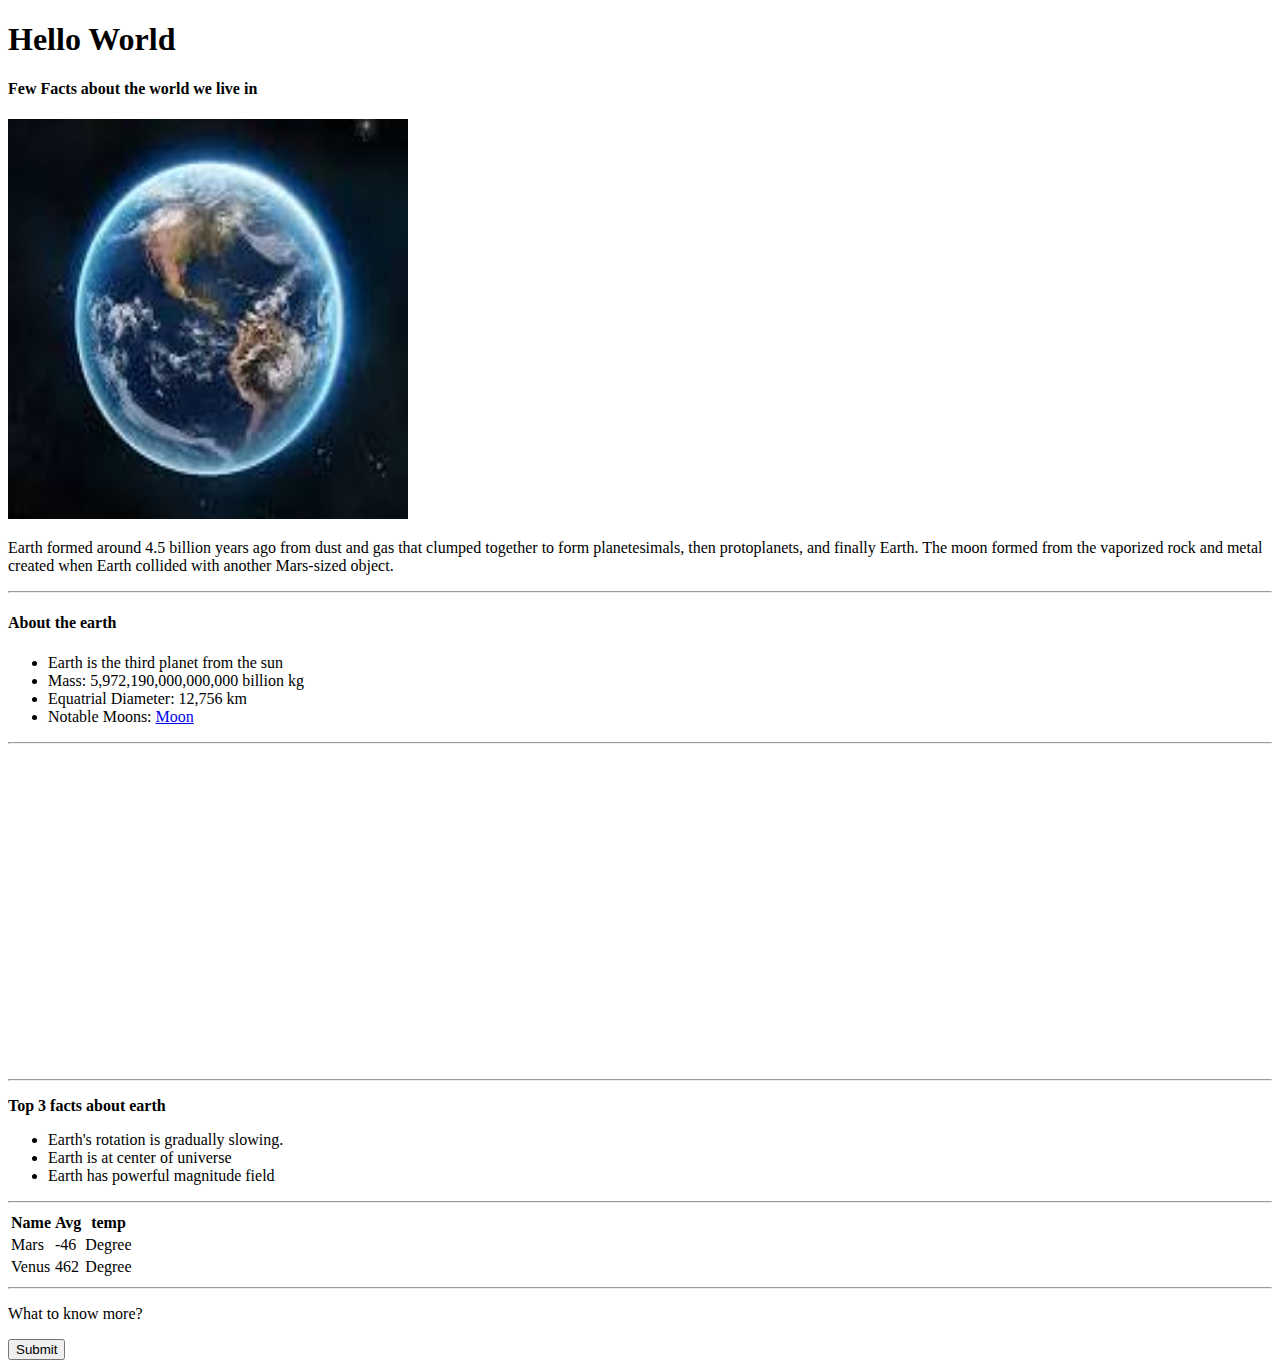
<file: Assignment_1/index.html>
<!DOCTYPE html>
<html lang="en">
<head>
    <meta charset="UTF-8">
    <meta name="viewport" content="width=device-width, initial-scale=1.0">
    <title>Assignment 1</title>
</head>
<body>
    <h1>Hello World</h1>
    <h4>Few Facts about the world we live in</h4>
    <img src="[data-uri]" alt="earth" width="400" height="400"/>
    <p>Earth formed around 4.5 billion years ago from dust and gas that clumped together to form planetesimals, then protoplanets, and finally Earth. The moon formed from the vaporized rock and metal created when Earth collided with another Mars-sized object.</p>
    <hr>
    <h4>About the earth</h4>
    <ul>
        <li>Earth is the third planet from the sun</li>
        <li>Mass: 5,972,190,000,000,000 billion kg</li>
        <li>Equatrial Diameter: 12,756 km</li>
        <li>Notable Moons: <a href="https://science.nasa.gov/moon/">Moon</a></li>
    </ul>
    <hr>
    <iframe width="560" height="315" src="https://www.youtube.com/embed/FK3dav4bA4s?si=iqy8kHX71Y5XcR7k" title="YouTube video player" frameborder="0" allow="accelerometer; autoplay; clipboard-write; encrypted-media; gyroscope; picture-in-picture; web-share" referrerpolicy="strict-origin-when-cross-origin" allowfullscreen></iframe>
    <hr>
    <p><strong> Top 3 facts about earth</strong></p>
    <ul>
        <li>Earth's rotation is gradually slowing.</li>
        <li>Earth is at center of universe</li>
        <li>Earth has powerful magnitude field</li>
    </ul>
    <hr>
    <table>
        <tr>
            <th>Name</th>
            <th>Avg</th>
            <th>temp</th>
        </tr>
        <tr>
            <td>Mars</td>
            <td>-46</td>
            <td>Degree</td>
        </tr>
        <tr>
            <td>Venus</td>
            <td>462</td>
            <td>Degree</td>
        </tr>

    </table>

    <hr>
    
    <form action="https://www.space.com">
        <p>What to know more?</p>
        <input type="submit" value="Submit">
    </form>
</body>
</html>
</file>
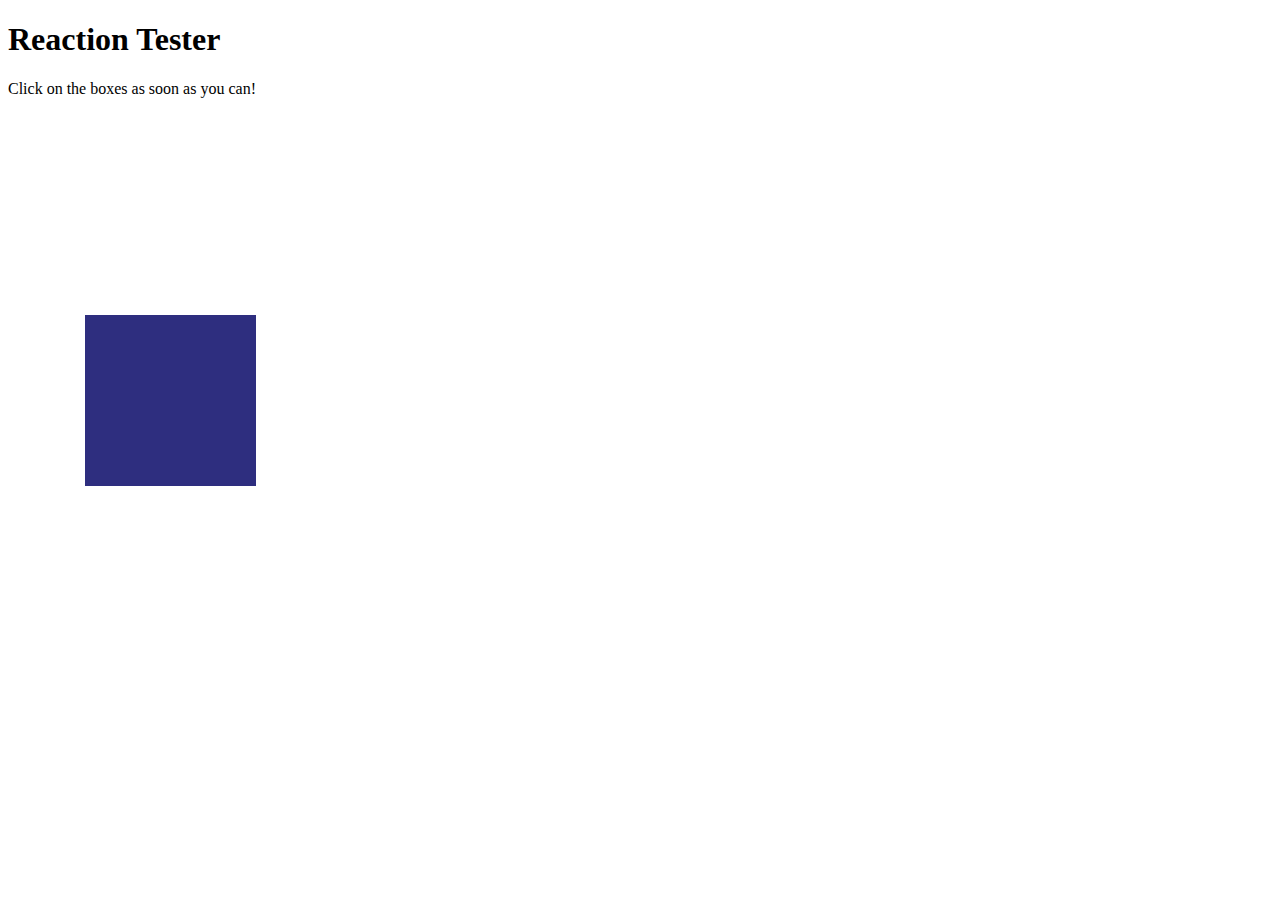
<file: Assignment_2 Reaction Tester Project/index.html>
<!DOCTYPE html>
<html lang="en">
  <head>
    <meta charset="UTF-8" />
    <meta name="viewport" content="width=device-width, initial-scale=1.0" />
    <title>Reaction Timer</title>
    <link rel="stylesheet" href="style.css">
    
  </head>
  <body>
    <h1>Reaction Tester</h1>
    <p>Click on the boxes as soon as you can!</p>
    <div id="shape"></div>
    <script src="script.js">
   
    </script>
  </body>
</html>
</file>
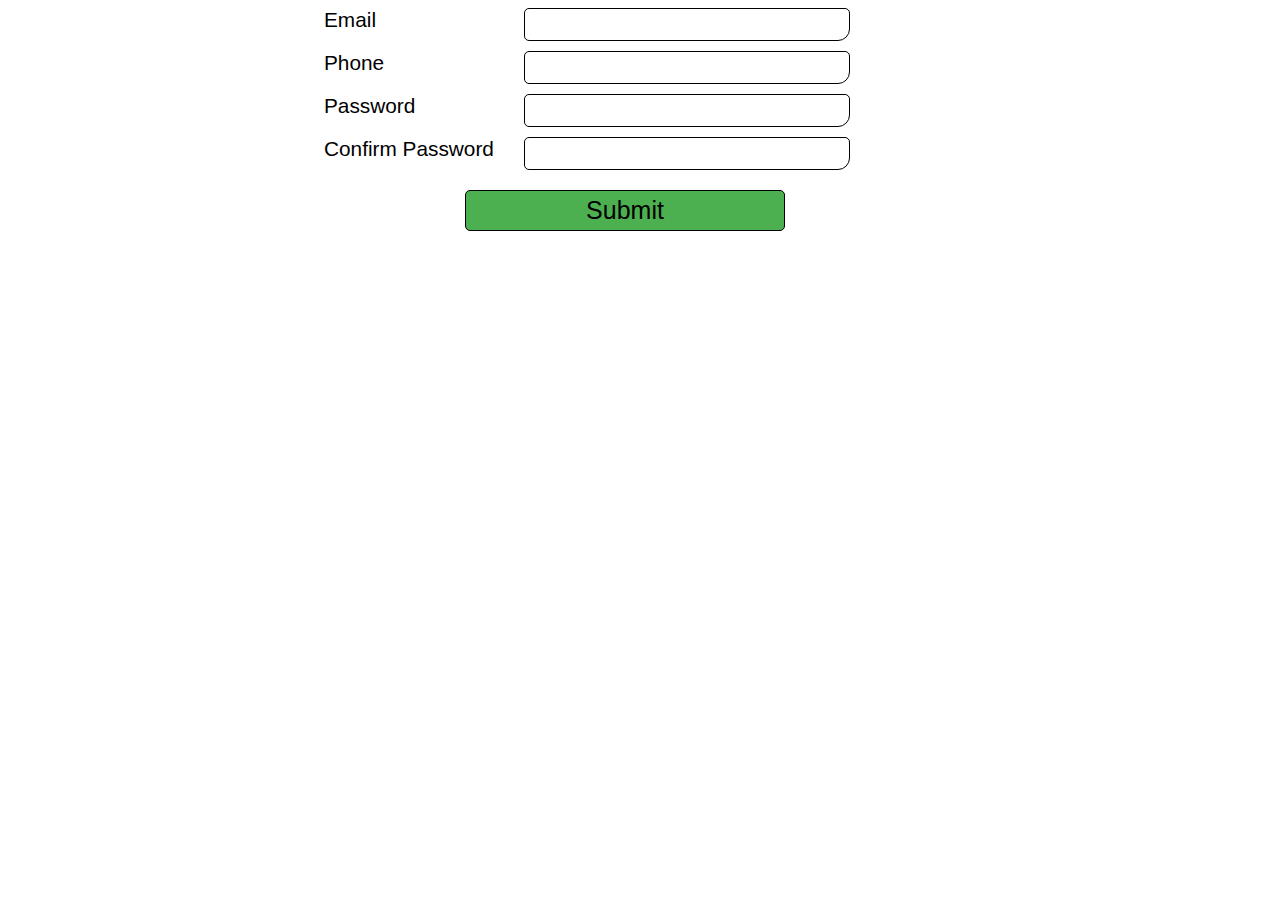
<file: Assignment_3 form validation/index.html>
<!DOCTYPE html>
<html lang="en">
  <head>
    <meta charset="UTF-8" />
    <meta name="viewport" content="width=device-width, initial-scale=1.0" />
    <title>Form Validation</title>
    <script src="https://code.jquery.com/jquery-3.6.4.min.js"></script>
    <style>
      body {
        font-family: Arial, sans-serif;
        font-size: 130%;
      }
      .wrapper {
        width: 50%;
        margin: 0 auto;
      }
      label {
        width: 200px;
        float: left;
        position: relative;
        text-emphasis: none;
      }
      input {
        width: 320px;
        font-size: 25px;
        border: 1px solid #000;
        border-radius: 5px 5px 12px 5px;
      }
      .form-ele {
        margin-bottom: 10px;
      }
      .btn-box {
        margin-top: 20px;
        justify-content: center;
        text-align: center;
      }
      #submit-btn {
        background-color: #4caf50;
        border-radius: 5px;
        padding: 5px 20px;
        margin-right: 30px;
      }
    </style>
  </head>
  <body>
    <form>
      <div class="wrapper">
        <div class="form-ele">
          <label for="email">Email</label>
          <input type="email" id="email" name="email" required />
        </div>
        <div class="form-ele">
          <label for="phone">Phone</label>
          <input type="text" id="phone" name="phone" required />
        </div>
        <div class="form-ele">
          <label for="password">Password</label>
          <input type="password" id="password" name="password" required />
        </div>
        <div class="form-ele">
          <label for="confirmPassword">Confirm Password</label>
          <input
            type="password"
            id="confirmPassword"
            name="confirmPassword"
            required
          />
        </div>
        <div class="btn-box">
          <input id="submit-btn" type="submit" value="Submit" />
        </div>
      </div>
    </form>

    <script>
      function isEmail(email) {
        var regex = /^[a-zA-Z0-9._%+-]+@[a-zA-Z0-9.-]+\.[a-zA-Z]{2,}$/;
        if (email.match(regex)) {
          return true;
        }
      }

      $("#submit-btn").click(function () {
        var email = $("#email").val();
        var phone = $("#phone").val();
        var password = $("#password").val();
        var confirmPassword = $("#confirmPassword").val();
        if (isEmail(email)) {
          if (phone.length == 10) {
            if (password == confirmPassword) {
              alert("Registration Successful");
            } else {
              alert("Passwords do not match");
            }
          } else {
            alert("Invalid Phone Number");
          }
        } else {
          alert("Invalid Email");
        }
      });
    </script>
  </body>
</html>
</file>
<file: Assignment_2 Reaction Tester Project/style.css>
#shape {
    position: relative;
    background-color: red;
    display: none;
  }
</file>
